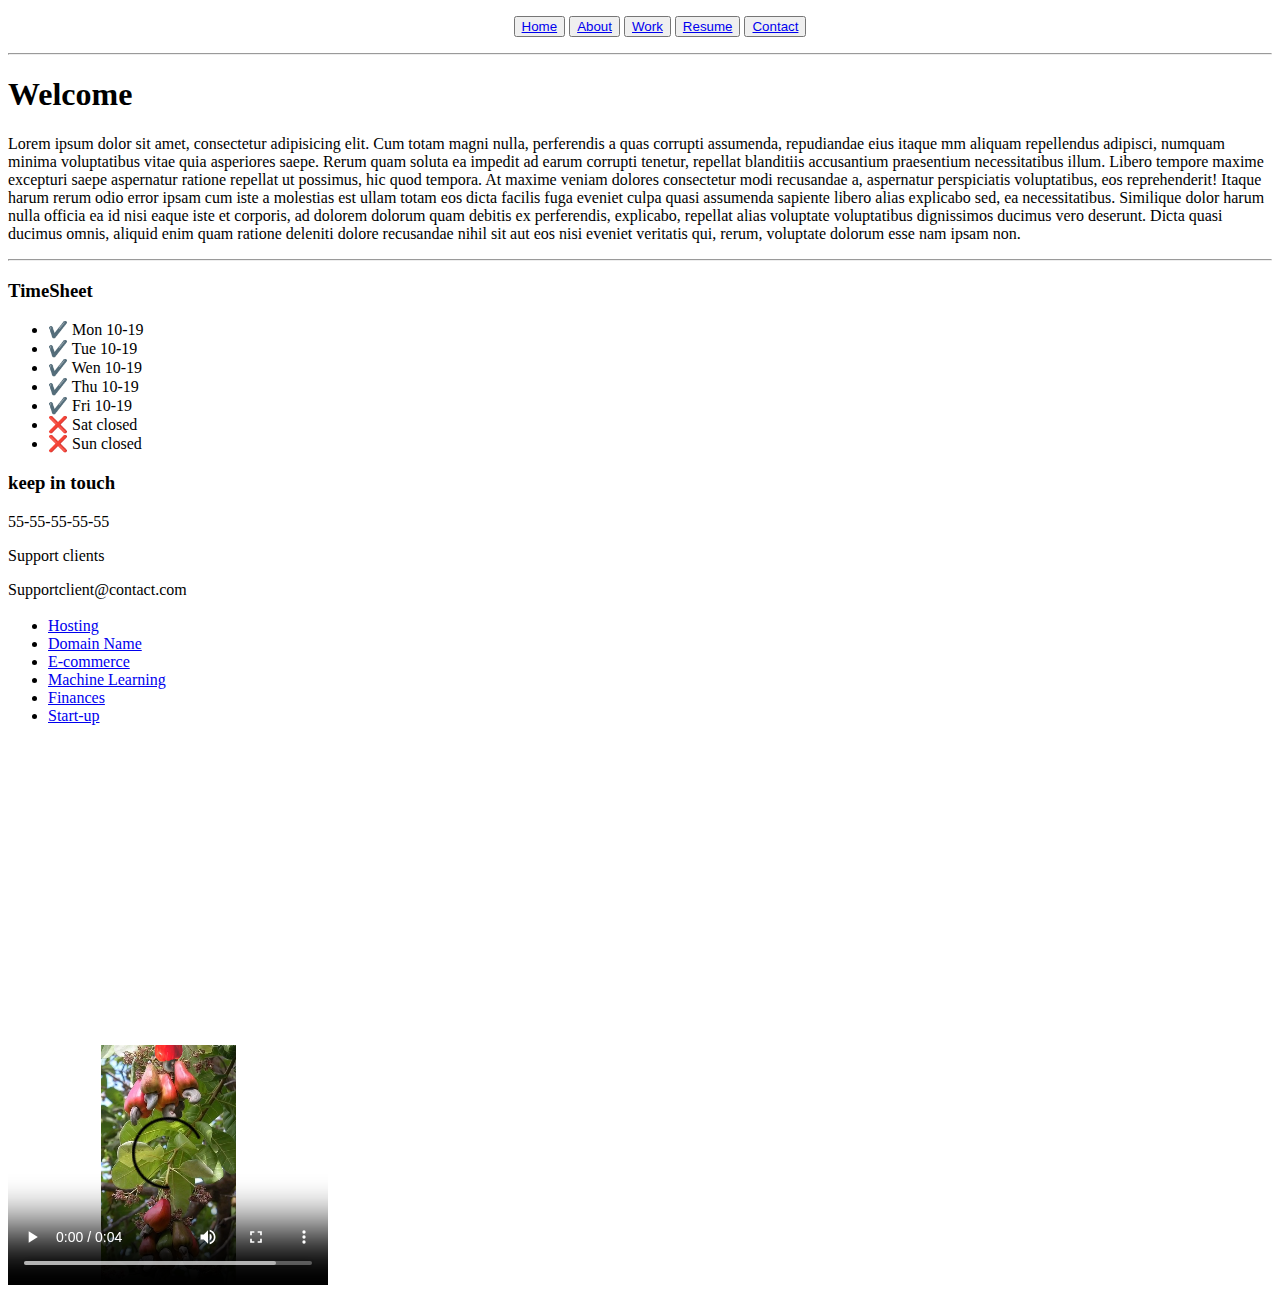
<file: index.html>
<!DOCTYPE html>
<html lang="en">
<head>
    <meta charset="UTF-8">
    <meta http-equiv="X-UA-Compatible" content="IE=edge">
    <meta name="viewport" content="width=device-width, initial-scale=1.0">
    <title>Portfolio</title>
    <link rel="icon" href="html5.png" type="image/x-icon">
    <link rel="stylesheet" href="main.css" type="text/css">
</head>
<body>
   <nav class="menu-nav">
    <ul>
        <li class="btn">
            <button type="button"><a href="#">
                Home
            </a></button>
        </li>
        <li class="btn">
            <button type="button"><a href="About.html">
                About
            </a></button>
        </li>
        <li class="btn">
           <button type="button"><a href="Work.html">
                Work
            </a></button>
        </li>
        <li class="btn">
            <button type="button"><a href="Resume.html">
                 Resume
             </a></button>
         </li>
         <li class="btn">
            <button type="button"><a href="Contact.html">
                 Contact
             </a></button>
         </li>
    </ul>
   </nav> 
    <hr>
  <div>  
    <h1>Welcome</h1>
    <p>Lorem ipsum dolor sit amet, consectetur adipisicing elit. Cum totam magni nulla, perferendis a quas corrupti assumenda, repudiandae eius itaque mm aliquam repellendus adipisci, numquam minima voluptatibus vitae quia asperiores saepe. Rerum quam soluta ea impedit ad earum corrupti tenetur, repellat blanditiis accusantium praesentium necessitatibus illum. Libero tempore maxime excepturi saepe aspernatur ratione repellat ut possimus, hic quod tempora. At maxime veniam dolores consectetur modi recusandae a, aspernatur perspiciatis voluptatibus, eos reprehenderit! Itaque harum rerum odio error ipsam cum iste a molestias est ullam totam eos dicta facilis fuga eveniet culpa quasi assumenda sapiente libero alias explicabo sed, ea necessitatibus. Similique dolor harum nulla officia ea id nisi eaque iste et corporis, ad dolorem dolorum quam debitis ex perferendis, explicabo, repellat alias voluptate voluptatibus dignissimos ducimus vero deserunt. Dicta quasi ducimus omnis, aliquid enim quam ratione deleniti dolore recusandae nihil sit aut eos nisi eveniet veritatis qui, rerum, voluptate dolorum esse nam ipsam non.</p>
  </div>
</body>
<hr>
<footer>
    <div class="footer-content">
        <div class="bloc footer-schedule">
            <h3>TimeSheet</h3>
            <ul class="schedule-list">
              <li>✔️ Mon 10-19</li>
              <li>✔️ Tue 10-19</li>
              <li>✔️ Wen 10-19</li>
              <li>✔️ Thu 10-19</li>
              <li>✔️ Fri 10-19</li>
              <li>❌ Sat closed</li>
              <li>❌ Sun closed</li>
            </ul>
          </div>
        <div class="blo footer-servicees">
            <h3>keep in touch</h3>
            <p>55-55-55-55-55</p>
            <P>Support clients</P>
            <p>Supportclient@contact.com</p>
        </div>
        <div class="blo footer-servicees">
            <h3></h3>
            <ul class="services-list">
                <li><a href="#" >Hosting</a></li>
                <li><a href="#">Domain Name</a></li>
                <li><a href="#">E-commerce</a></li>
                <li><a href="#">Machine Learning</a></li>
                <li><a href="#">Finances</a></li>
                <li><a href="#">Start-up</a></li>
            </ul>
        </div>
        <div class="find-us">
            <iframe src="https://www.google.com/maps/embed?pb=!1m14!1m12!1m3!1d13293.56079273286!2d-7.6222771!3d33.5951789!2m3!1f0!2f0!3f0!3m2!1i1024!2i768!4f13.1!5e0!3m2!1sfr!2sma!4v1670439173713!5m2!1sfr!2sma" width="400" height="300" style="border:0;" allowfullscreen="" loading="lazy" referrerpolicy="no-referrer-when-downgrade">You can find us on</iframe>
        </div>
        <div class="video">
            <video width="320" height="240" controls>
                <source src="video01.mp4" type="video/mp4">
                My video
              </video>
        </div>



   </div>
</footer>
</html>
</file>
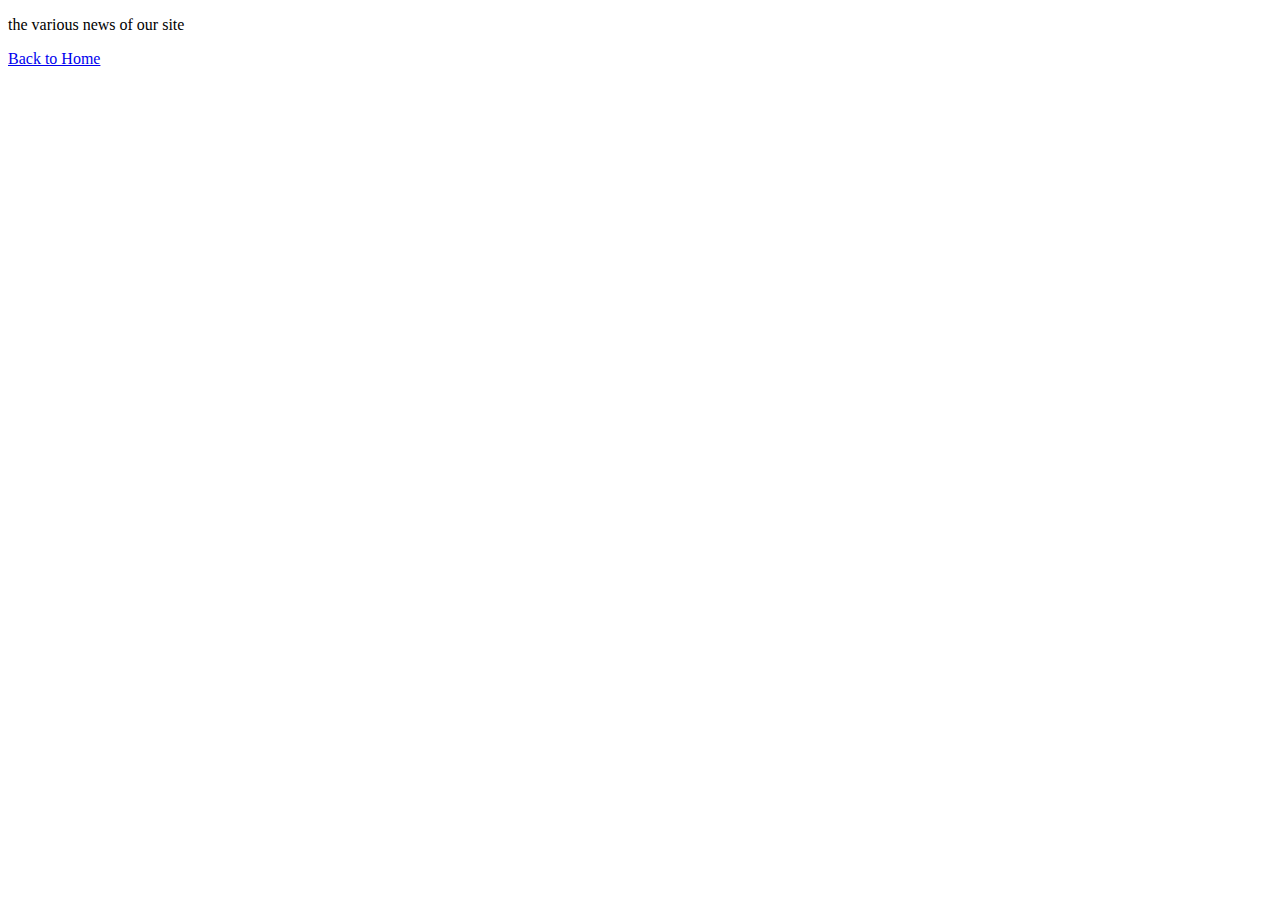
<file: About.html>
<!DOCTYPE html>
<html lang="en">
<head>
    <meta charset="UTF-8">
    <meta http-equiv="X-UA-Compatible" content="IE=edge">
    <meta name="viewport" content="width=device-width, initial-scale=1.0">
    <title>About</title>
    <link rel="icon" href="html5.png" type="image/x-icon">
    <link rel="stylesheet" href="main.css" type="text/css">
</head>
<body>
    <p>the various news of our site</p>
</body>
<footer>
    <a href="index.html">Back to Home</a>
</footer>
</html>
</file>
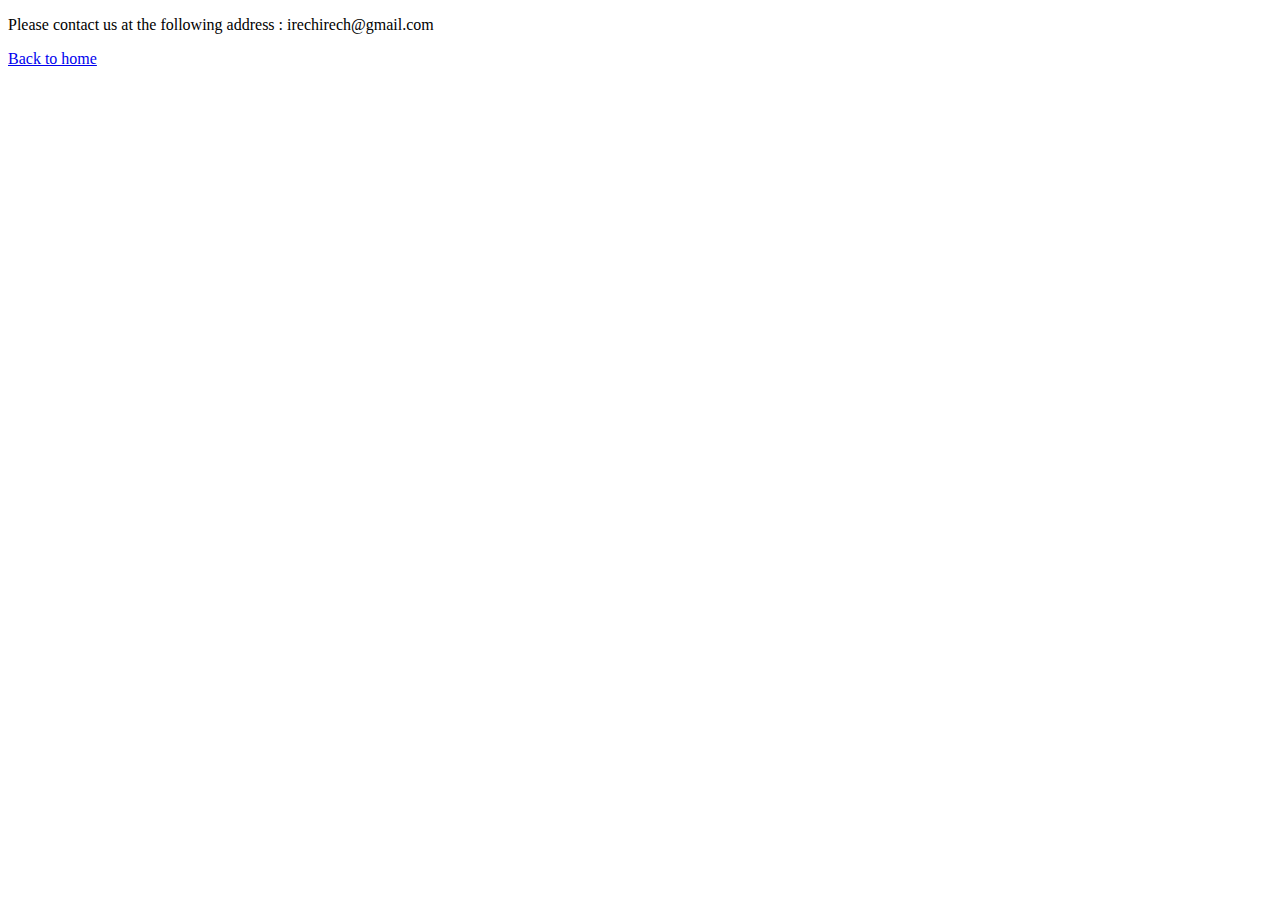
<file: Contact.html>
<!DOCTYPE html>
<html lang="en">
<head>
    <meta charset="UTF-8">
    <meta http-equiv="X-UA-Compatible" content="IE=edge">
    <meta name="viewport" content="width=device-width, initial-scale=1.0">
    <title>Contact US</title>
    <link rel="icon" href="html5.png" type="image/x-icon">
    <link rel="stylesheet" href="main.css" type="text/css">
</head>
<body>
    <p>
        Please contact us at the following address : irechirech@gmail.com
    </p>
</body>
<footer>
    <a href="index.html">Back to home</a>
</footer>
</html>
</file>
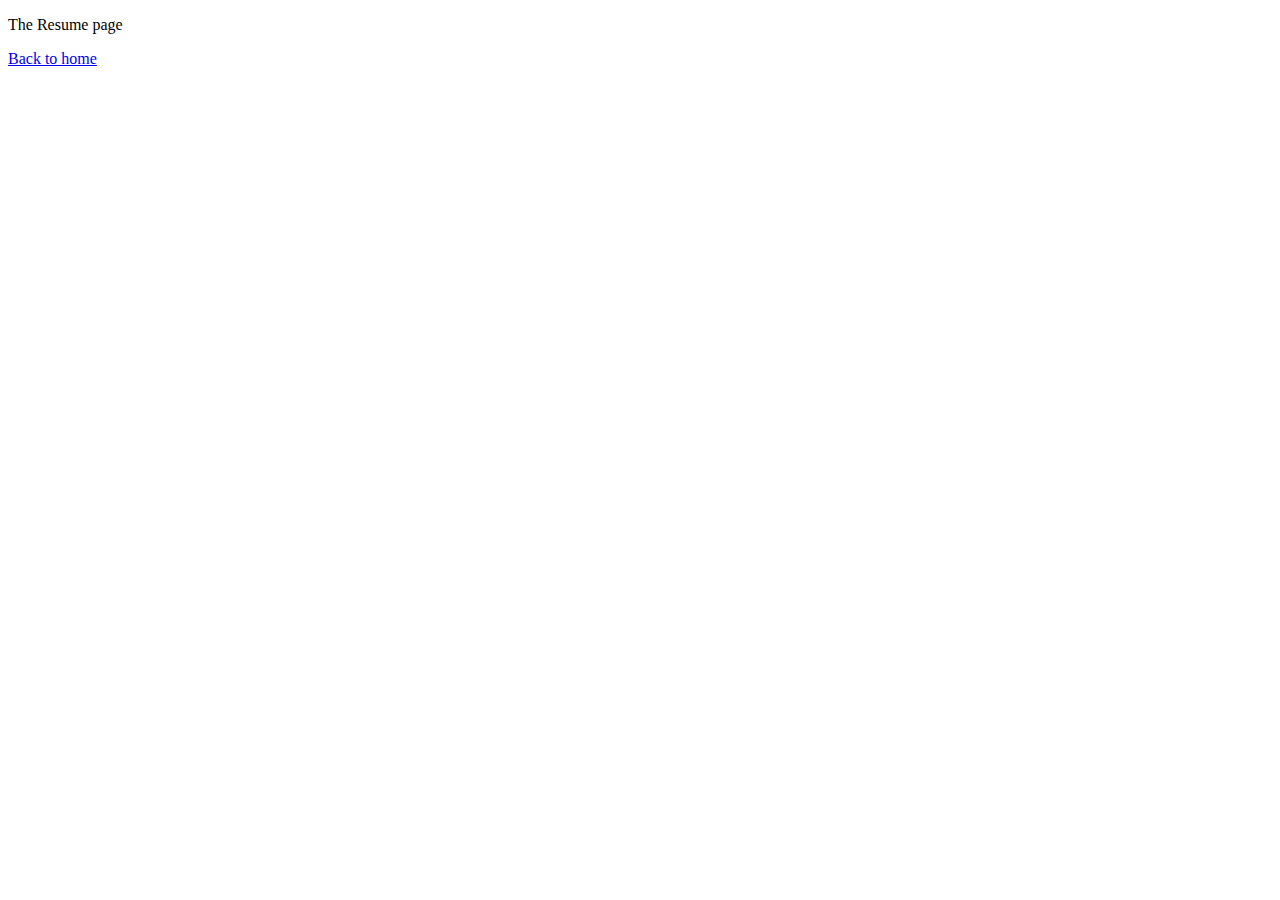
<file: Resume.html>
<!DOCTYPE html>
<html lang="en">
<head>
    <meta charset="UTF-8">
    <meta http-equiv="X-UA-Compatible" content="IE=edge">
    <meta name="viewport" content="width=device-width, initial-scale=1.0">
    <title>Resume</title>
    <link rel="icon" href="html5.png" type="image/x-icon">
    <link rel="stylesheet" href="main.css" type="text/css">
</head>
<body>
    <p>The Resume page</p>
</body>
<footer>
    <a href="index.html">Back to home</a>
</footer>
</html>
</file>
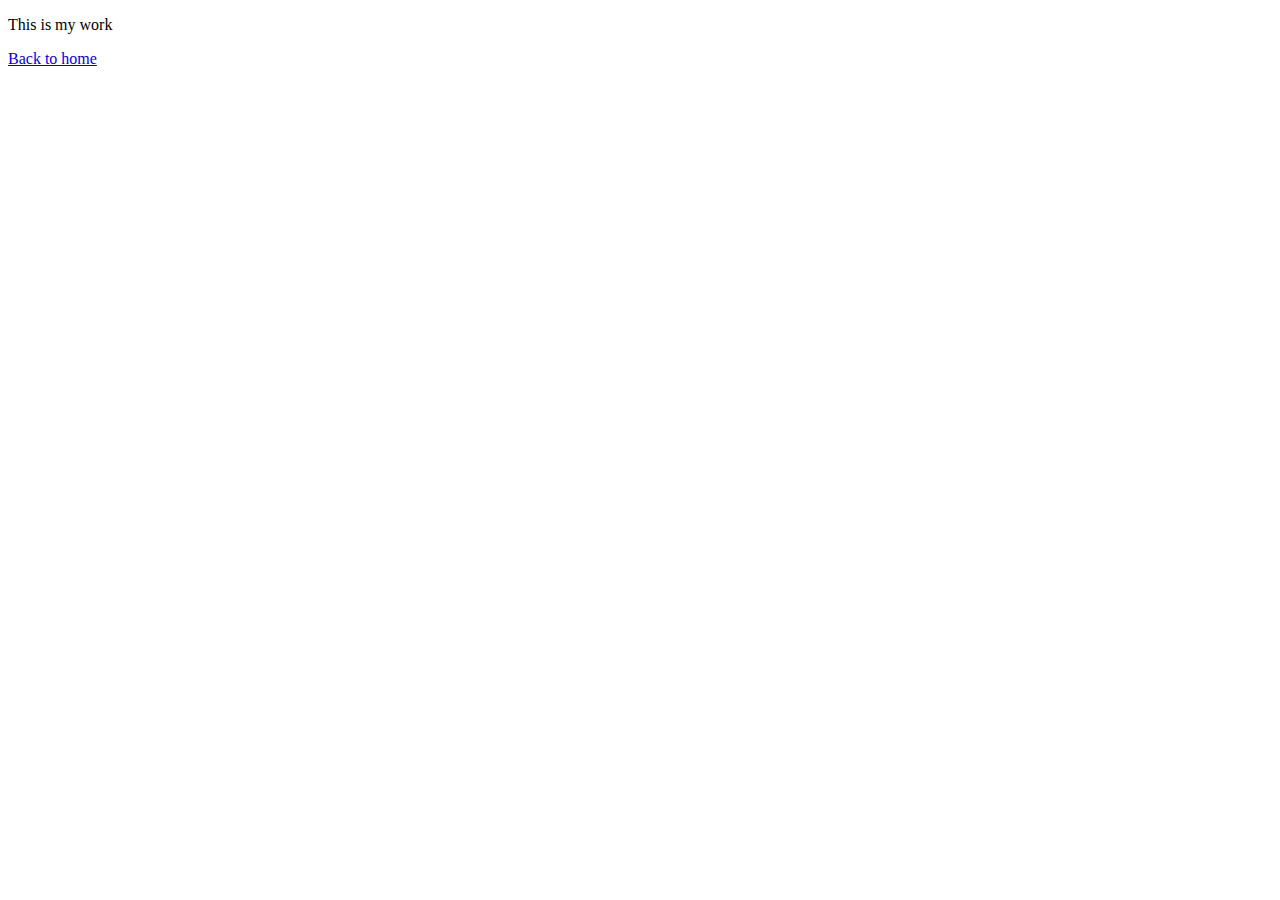
<file: Work.html>
<!DOCTYPE html>
<html lang="en">
<head>
    <meta charset="UTF-8">
    <meta http-equiv="X-UA-Compatible" content="IE=edge">
    <meta name="viewport" content="width=device-width, initial-scale=1.0">
    <title>Work</title>
    <link rel="icon" href="html5.png" type="image/x-icon">
    <link rel="stylesheet" href="main.css" type="text/css">
</head>
<body>
    <p>This is my work</p>
</body>
<footer>
    <a href="index.html">Back to home</a>
</footer>
</html>
</file>
<file: main.css>
nav.menu-nav ul li{
    list-style-type: none;
}
nav.menu-nav ul li.btn{
    display: inline-block;
}
nav.menu-nav ul{
    text-align: center;
}
</file>
